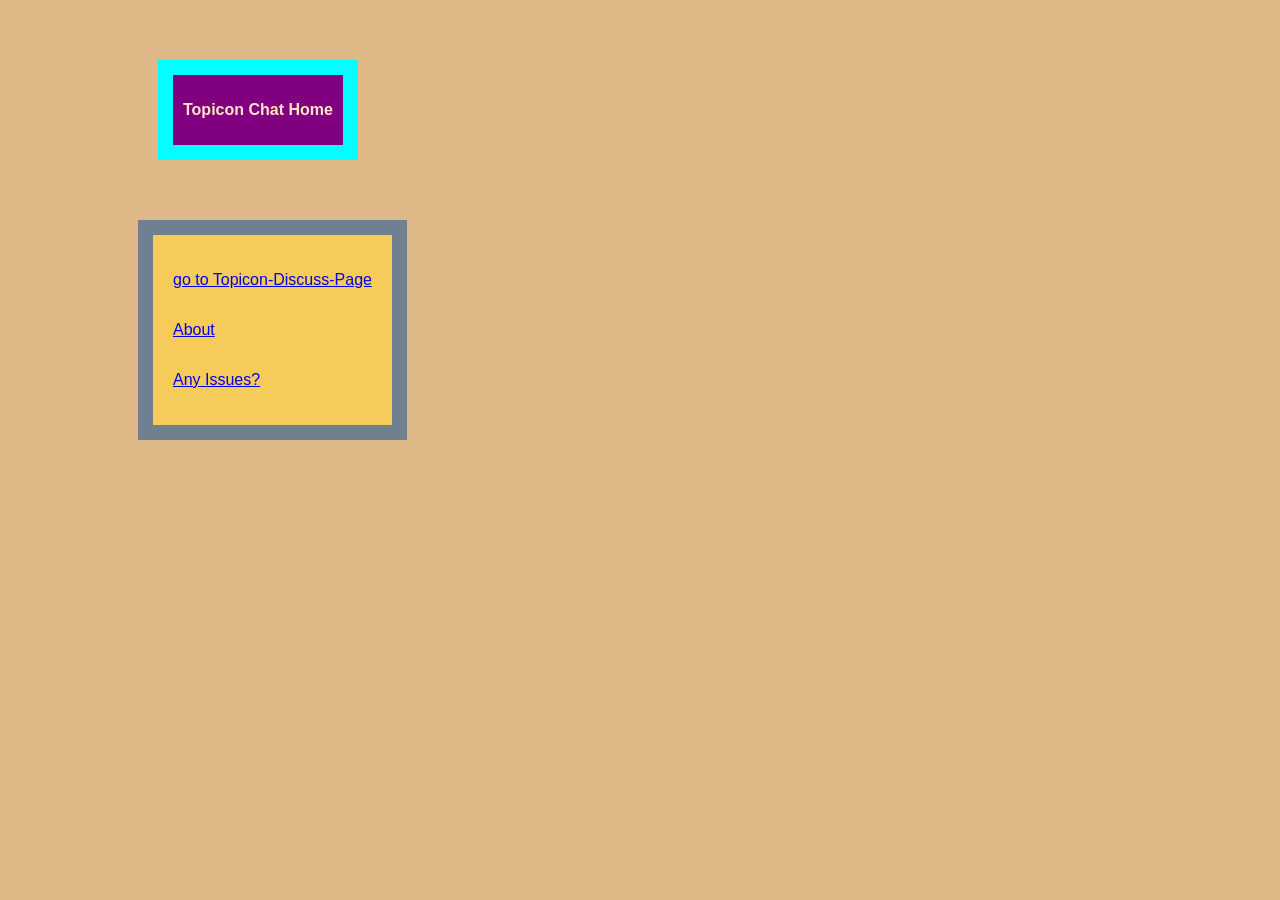
<file: index.html>
<!DOCTYPE html>

<html lang="en">
  <head>
    <meta charset="utf-8">
    <title>Topicon-chat</title>
  <link rel="stylesheet" href = "../style.css"> 
  </head>
 <body>
<div class = "titlepage"><p>Topicon Chat Home</p></div> 
<div class = "otherlinks"><p><a href="pages/Discuss-Page.html">go to Topicon-Discuss-Page</a></p>
<p><a href="pages/about.html"  target = "_blank" ref = "noreferrer">About</a></p>
<p><a href="pages/page-missing.html"target = "_blank" ref = "noreferrer">Any Issues?</a></p></div>
</body>
</html>
</file>
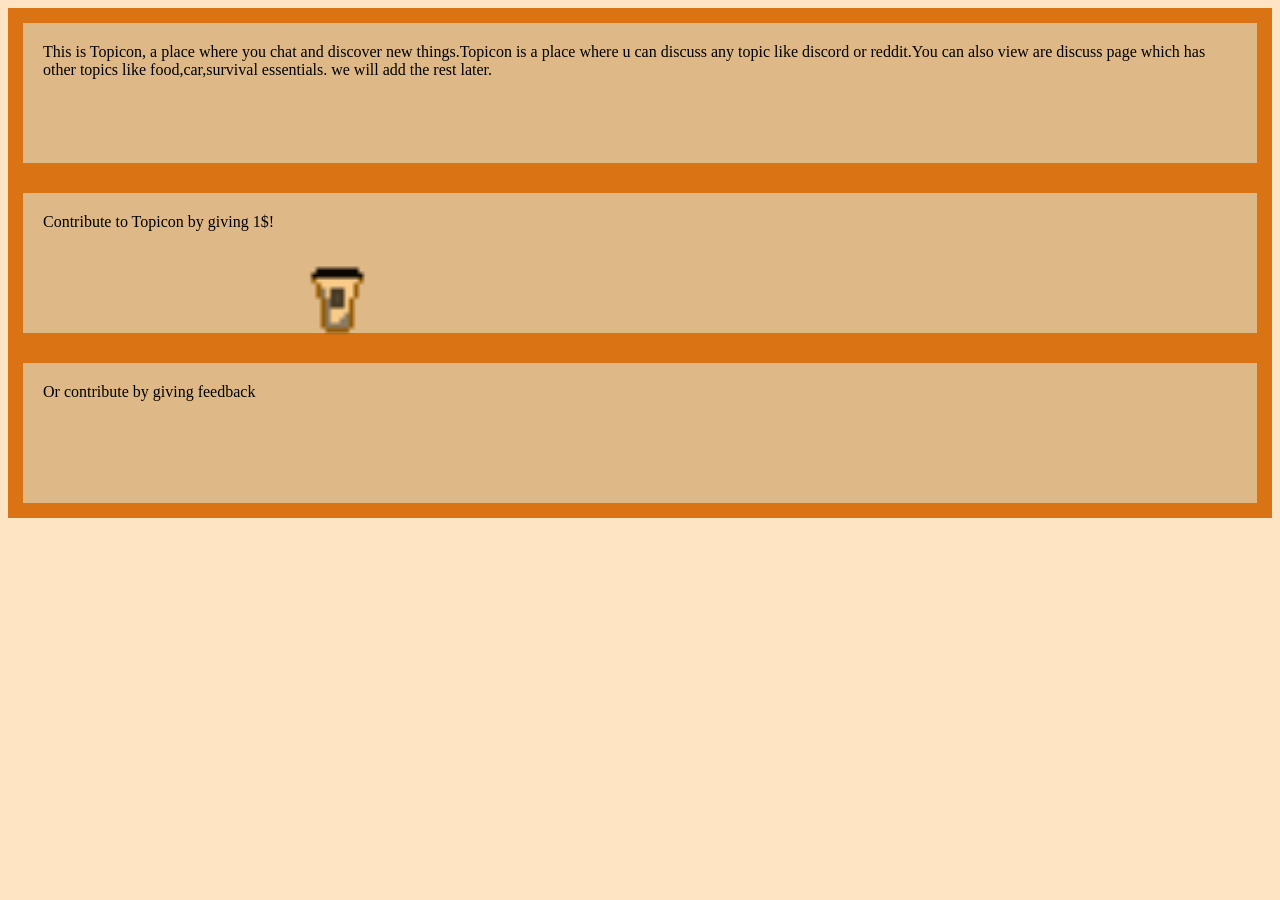
<file: pages/about.html>
<!DOCTYPE html>
<html lang="en">
<head>
    <meta charset="UTF-8">
    <meta name="viewport" content="width=device-width, initial-scale=1.0">
    <title>Topicon About</title>
<link rel="stylesheet" href="../styles.css">

</head>
<body>
<div class="about">This is Topicon, a place where you chat and discover new things.Topicon is a place where u can discuss any topic like discord or reddit.You can also view are discuss page which has other topics like food,car,survival essentials. we will add the rest later.</div>    
<div class="about">Contribute to Topicon by giving 1$!<img src =img.png></div>
<div class="about">Or contribute by giving feedback</div>
</body>
</html>
</file>
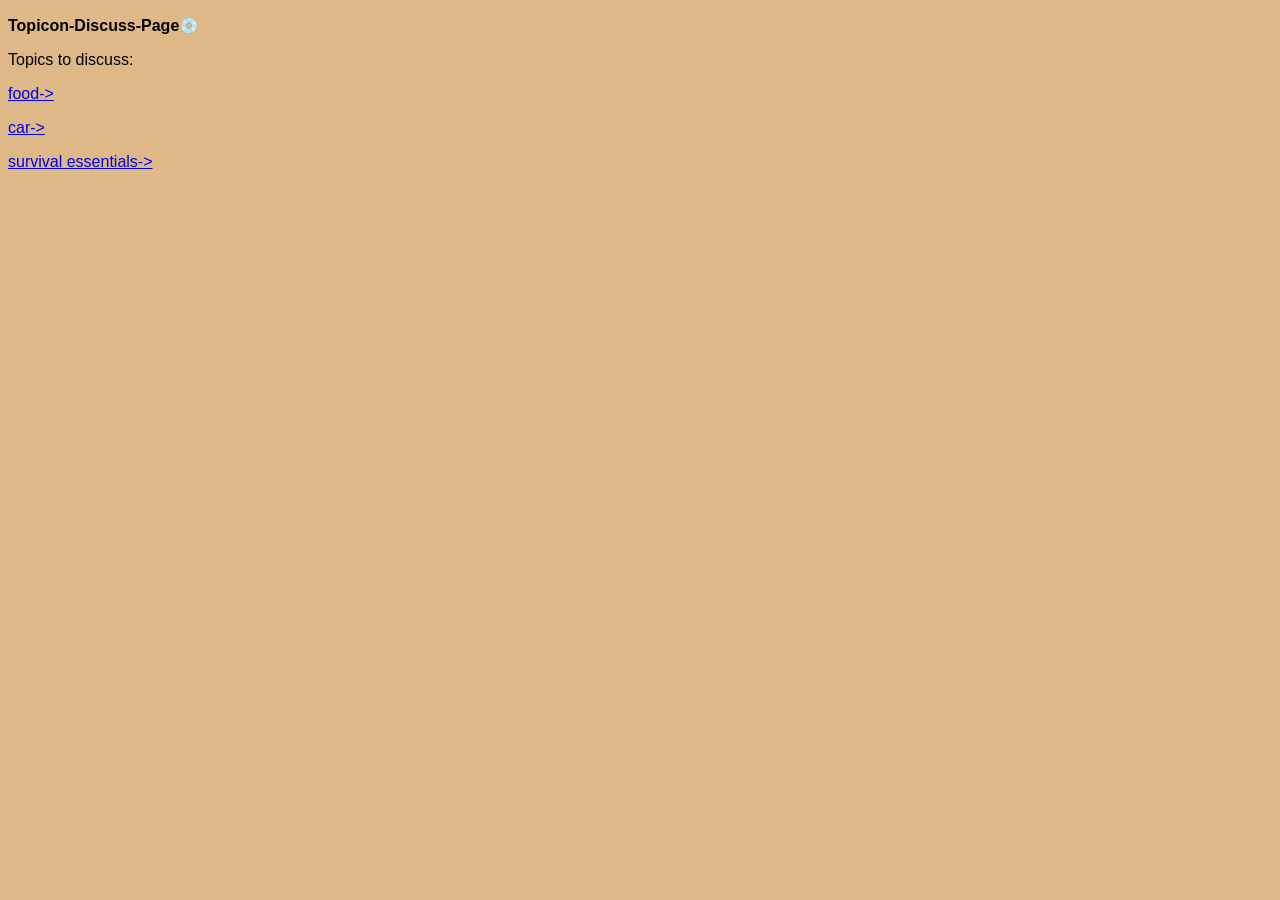
<file: pages/Discuss-Page.html>
<!DOCTYPE html>
<html lang="en">
<head>
    <meta charset="utf-8">
    <meta name="viewport" content="width=\, initial-scale=1.0">
  <link rel="stylesheet" href="../style.css">
    <title>Topicon-Discuss-Page</title>
</head>
<body>
<p><b>Topicon-Discuss-Page💿</b><p>    
</h4>Topics to discuss:</h4>
<p><a href="https://en.wikipedia.org/wiki/Food"target = '_blank'>food-></a></p>
<p><a href="https://carwow.com/"target = '_blank'>car-></a></p>
<p><a href="https://www.wildernesscollege.com/survival-gear-list.html?"target = '_blank'>survival essentials-></a></p>
</body>
</html>
</file>
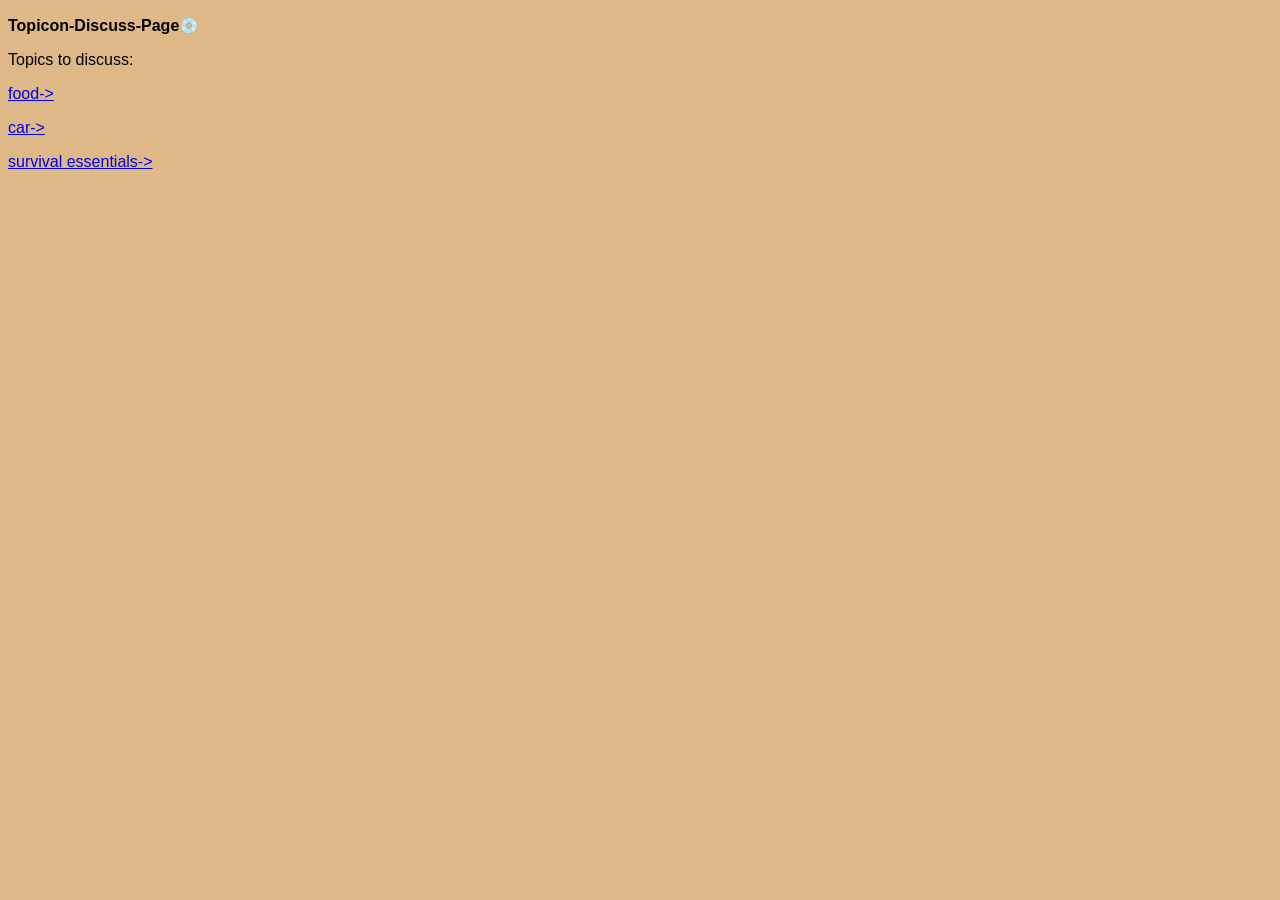
<file: pages/item1docs.html>
<!DOCTYPE html>
<html lang="en">
<head>
    <meta charset="utf-8">
    <meta name="viewport" content="width=\, initial-scale=1.0">
  <link rel="stylesheet" href="../style.css">
    <title>Topicon-Discuss-Page</title>
</head>
<body>
<p><b>Topicon-Discuss-Page💿</b><p>    
</h4>Topics to discuss:</h4>
<p><a href="page-missing.html"target = '_blank'>food-></a></p>
<p><a href="page-missing.html"target = '_blank'>car-></a></p>
<p><a href="survival-essentials.html">survival essentials-></a></p>
</body>
</html>
</file>
<file: style.css>
*{
font-family:  Arial, Helvetica, sans-serif;
}
img{
height:80px; 
width:80px;    
}
div{
color:auto;
height:200px;
width:440px;
border:15px solid orange;
background-color:green;  
padding:10px;
margin:60px;
box-sizing:border-box;
display:grid;
}
.survival{
margin-left:60px;
margin-right:60px;  
height:fit-content;
width:440px;
}
.titlepage{
margin-left:150px;
margin-right:20px;  
height:fit-content;
width:fit-content;
border:solid cyan 15px;
background-color:purple;
font-weight:bolder;
box-sizing:border-box;
color:bisque;
}
.otherlinks {
  margin-left: 130px;
  margin-right: 20px;
  height: fit-content;
  width: fit-content;
  border: solid slategray 15px;
  background-color: rgb(245, 203, 90); 
  display: flex;
  flex-direction: column;
  padding: 20px;
}
body{
background-color:burlywood;
}
</file>
<file: styles.css>
img{
height:160px; 
width:150px;    
}
.about {
  padding: 20px;
  background-color: burlywood;
  font-family: 'Times New Roman', Times, serif;
  height: 100px; 
  width: auto;
  border: 15px solid rgb(218, 115, 20); 
  display: flex;
  flex-shrink:10; 
}

body {
  background-color: bisque;
}
</file>
